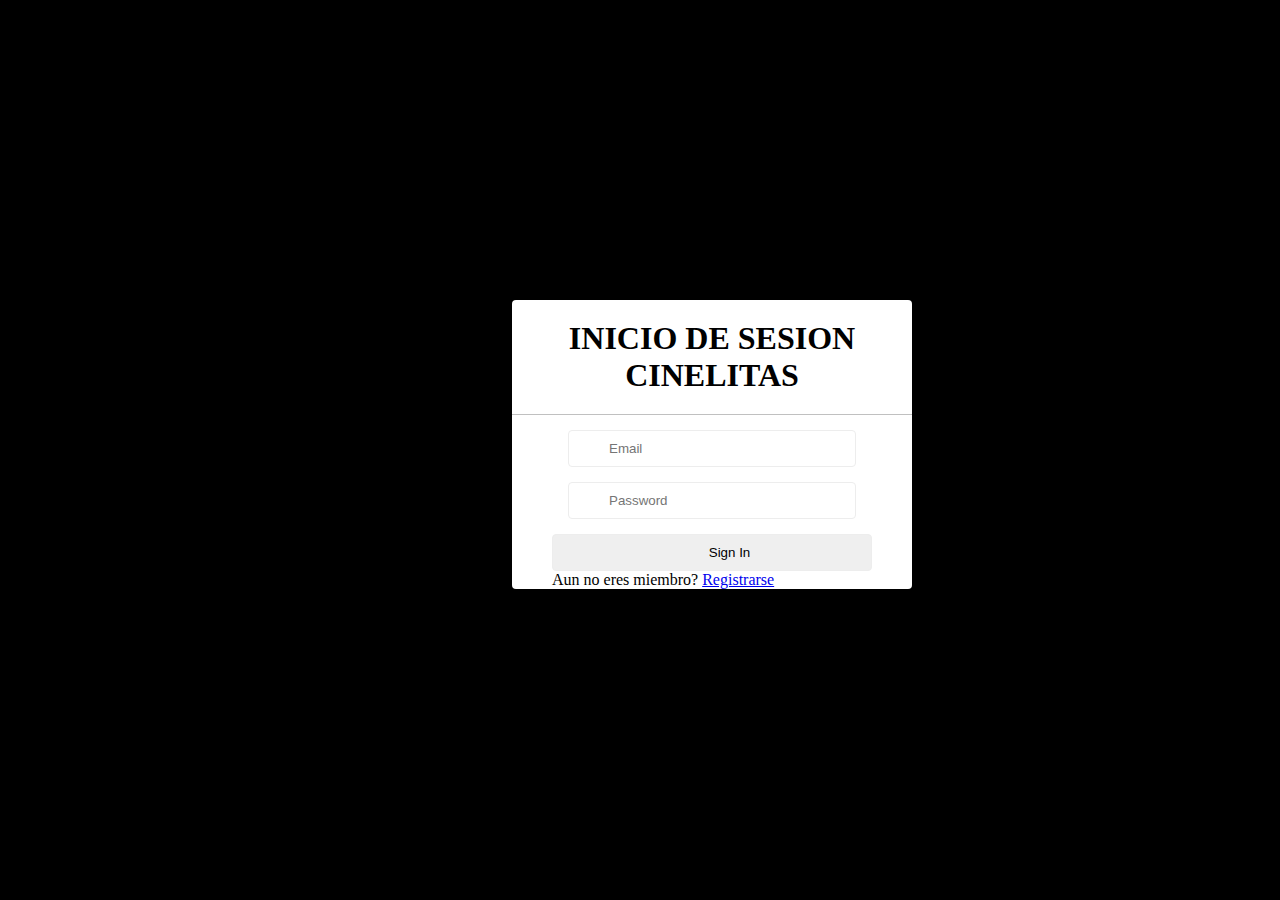
<file: src/main/resources/static/login.html>
<!DOCTYPE html>
<!--
Click nbfs://nbhost/SystemFileSystem/Templates/Licenses/license-default.txt to change this license
Click nbfs://nbhost/SystemFileSystem/Templates/Other/html.html to edit this template
-->
<html>
    <head>
         <title>Login</title>
        <link rel="stylesheet" href="css/login.css">
    </head>
    <body>
        
       <div class="center">

            <h1>INICIO DE SESION CINELITAS </h1>

            <form method="post">


                <div class="input">
                    <input type="email" placeholder="Email" required />
                    <span><i class="fa fa-envelope-o"></i></span>
                </div>

                <div class="input">
                    <input type="password" placeholder="Password" required />
                    <span><i class="fa fa-lock"></i></span>
                </div>


                <input type="submit" value="Sign In">

                <div class="sigup">
                    Aun no eres miembro? <a href="#">Registrarse</a>
                </div>

            </form>

        </div>
    </body>
</html>
</file>
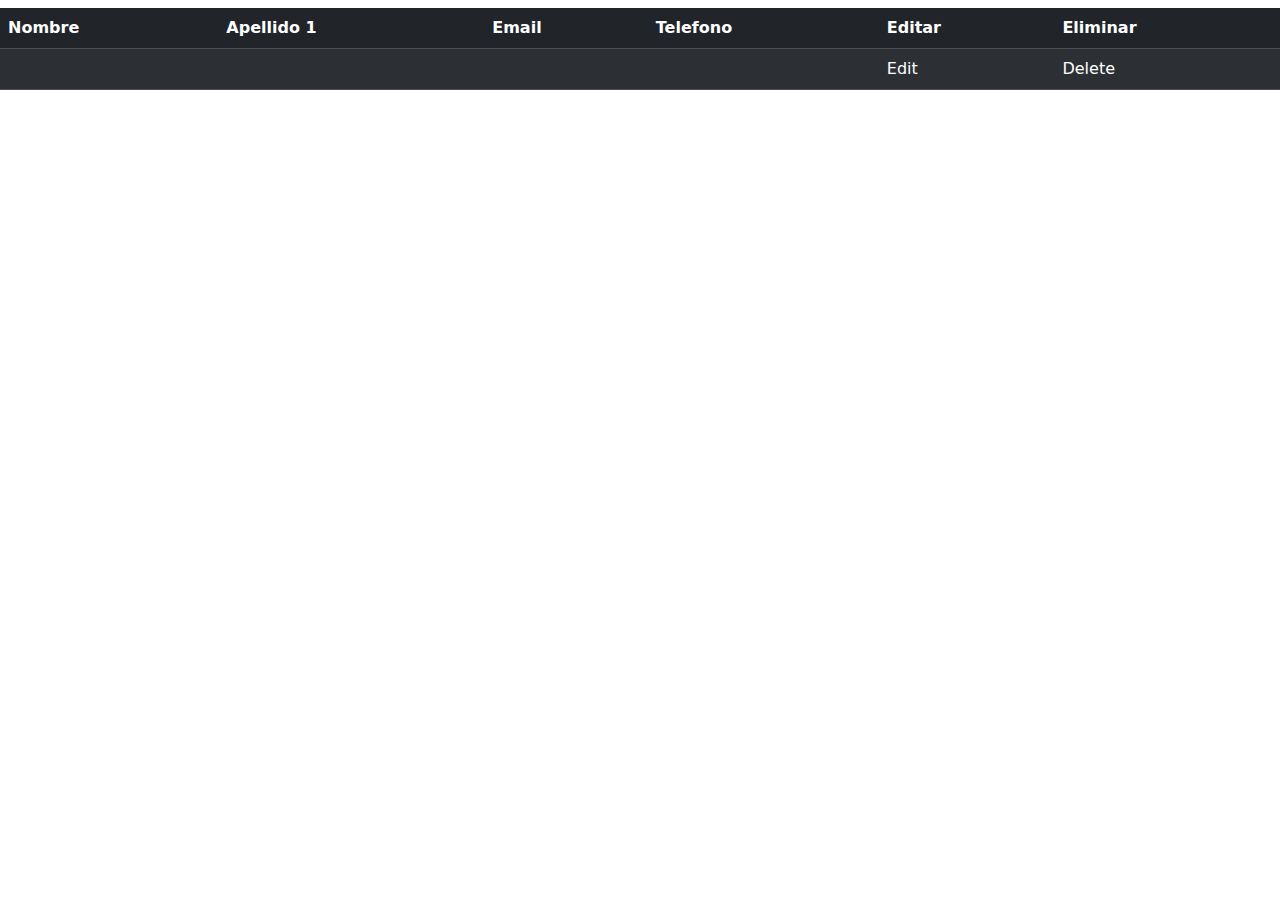
<file: src/main/resources/templates/compradores.html>
<!DOCTYPE html>
<html xmlns:th="http://www.thymeleaf.org">
    <head> 
        <title>Persona</title>
        <link href="https://cdn.jsdelivr.net/npm/bootstrap@5.0.0/dist/css/bootstrap.min.css" rel="stylesheet" >
        <script src="https://cdn.jsdelivr.net/npm/bootstrap@5.0.1/dist/js/bootstrap.min.js" integrity="sha384-Atwg2Pkwv9vp0ygtn1JAojH0nYbwNJLPhwyoVbhoPwBhjQPR5VtM2+xf0Uwh9KtT" crossorigin="anonymous"></script>    

    </head>
    <body>
        <h1 th:text="${titulo}"></h1>    
        <table class="table table-dark table-striped">

            <thead class="thead-dark">
                <tr>
                    <th scope="col">Nombre </th>
                    <th scope="col">Apellido 1 </th>
                    <th scope="col">Email </th>
                    <th scope="col">Telefono </th> 
                    <th scope="col">Editar </th>  
                    <th scope="col">Eliminar </th>  
                </tr>  
            </thead>
            <tbody> 
            <th:block th:each="user : ${personas}">
                <tr>
                    <td th:text="${user.getNombre}"></td>
                    <td th:text="${user.getApellido1}"></td>
                    <td th:text="${user.getTelefono}"></td>
                    <td th:text="${user.getEmail}"></td>
                    <td> 
                        <a th:href="@{/editPersona/{id}(id=${user.getId})}">Edit</a>
                    </td>
                    <td> 
                        <a th:href="@{/delete/{id}(id=${user.getId})}">Delete</a>
                    </td>
                </tr>
            </th:block>
        </tbody> 
    </table>
    </body>
</html>
</file>
<file: src/main/resources/static/css/login.css>
/*
Click nbfs://nbhost/SystemFileSystem/Templates/Licenses/license-default.txt to change this license
Click nbfs://nbhost/SystemFileSystem/Templates/Other/CascadeStyleSheet.css to edit this template
*/
/* 
    Created on : Jul 4, 2022, 6:19:12 PM
    Author     : Dylan
*/
*{

    margin: 0;
    padding: 0;
    border: 0;
    box-sizing: border-box;
}




body {
    overflow: hidden;
    background-color: black;
    width: 100%;
    height:100%;
}



.center {

  

    position: absolute;
    top: 50%;
    left: 40%;
    width: 400px;
    display: table;
    margin: -150px auto 0 auto;
    background: white;
    border-radius: 4px;
    box-shadow: 10px 10px 15px rgba(0,0,0,0.05);

}

.center h1 {
    text-align: center;
    padding: 20px 0;
    border-bottom: 1px solid silver;
}

.center form {
    padding: 0 40px;
    box-sizing: border-box;
}

form .txt_field {

    position: relative;
    border-bottom: 2px solid silver;
    margin: 30px 0;
}



.txt_field label {
    position: absolute;
    top: 50%;
    right: 50px;
    color: #808080;
    transform: translate(-70px);
    font-size: 16px;
}

input{
    width: 100%;
    padding: 10px 5px 10px 40px;
    display: block;
    border: 1px solid #EDEDED;
    border-radius: 4px;
    transition: 0.2s ease-out;
    color: darken(#EDEDED, 30%);
}

.input{
    position: relative;
    width: 90%;
    margin: 15px auto;
}
</file>
